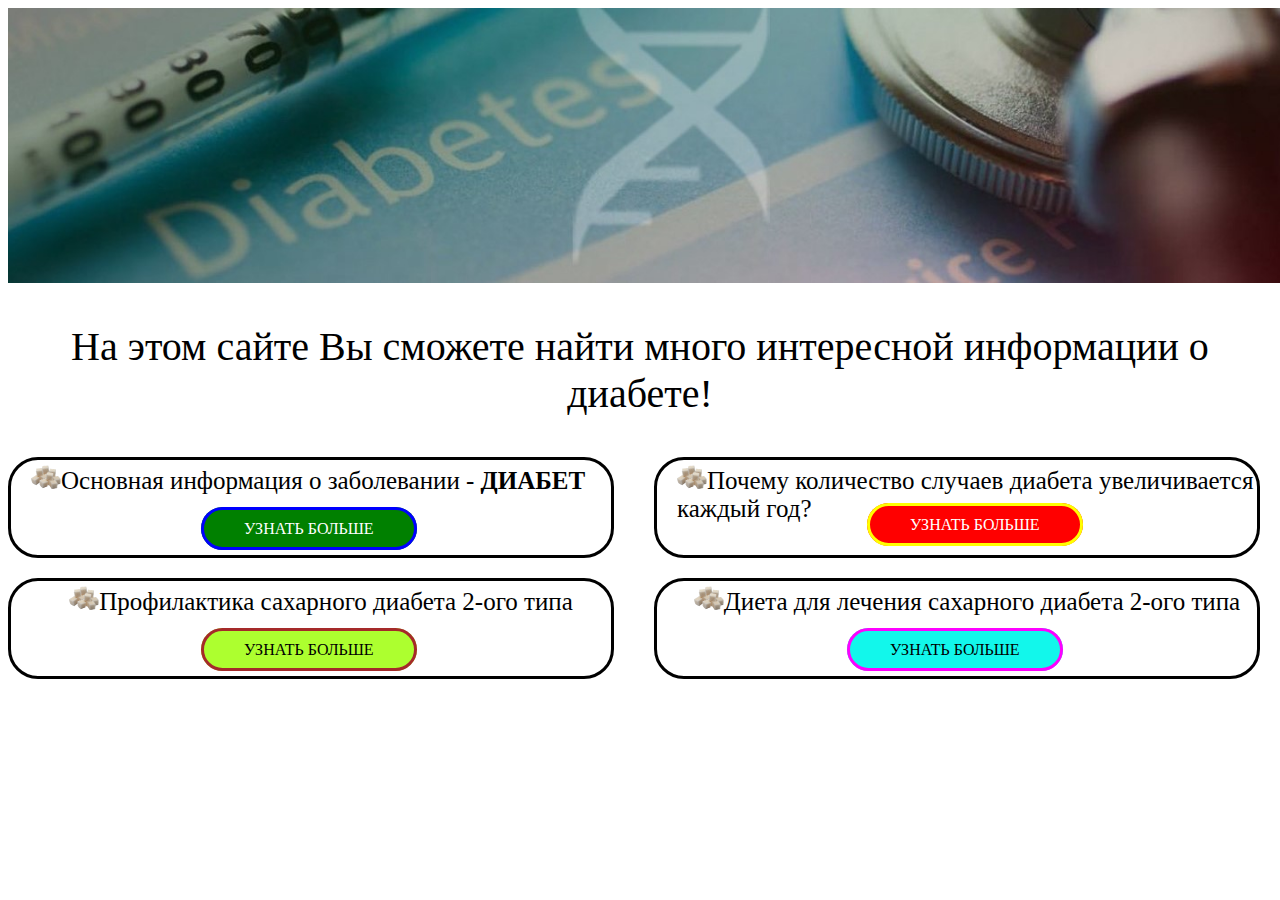
<file: index.html>
<html>
        <head><link rel="stylesheet" href="style.css"/></head>
        <header>
        <img src="diabetes 2.jpg">
        <p class="lol">На этом сайте Вы сможете найти много интересной информации о диабете!</p>
        </header>
        <div class="mouse">
        <div class="apple">
                <p class="pepa">Основная информация о заболевании - <b>ДИАБЕТ</b></p>
                <a href="arab.html" class="pon">УЗНАТЬ БОЛЬШЕ</a>
        </div>
        <div class="banana">
                <p class="pig">Почему количество случаев диабета увеличивается каждый год?</p>
                <a href="ashot.html" class="tip">УЗНАТЬ БОЛЬШЕ</a>
        </div>
        <div class="potato">
                <p class="figa">Профилактика сахарного диабета 2-ого типа</p>
                <a href="ananas.html" class="car">УЗНАТЬ БОЛЬШЕ</a>
        </div>
        <div class="tomato">
                <p class="track">Диета для лечения сахарного диабета 2-ого типа</p>
                <a href="pipets.html" class="sus">УЗНАТЬ БОЛЬШЕ</a>
        </div>
        </div>
</html>
</file>
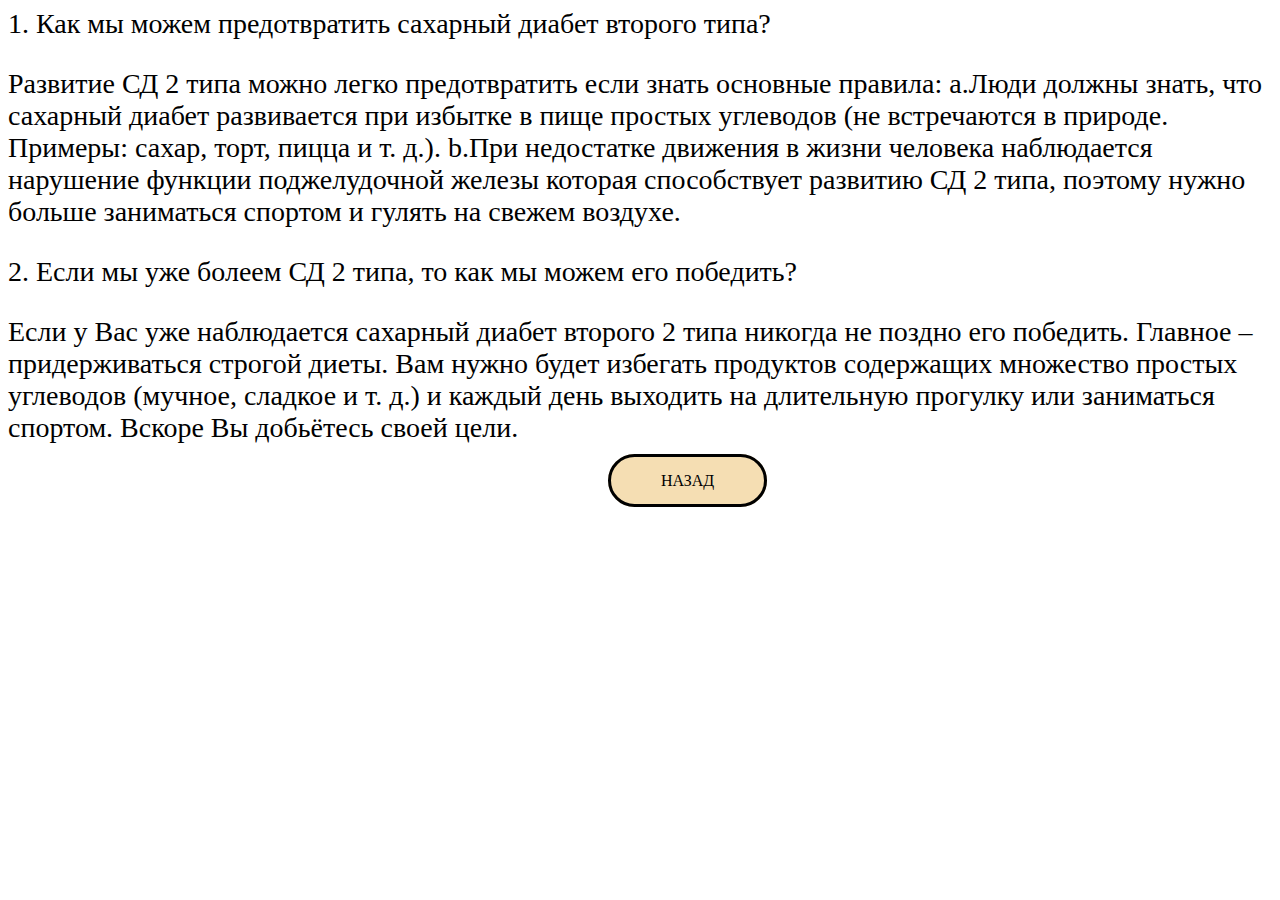
<file: ananas.html>
<html>
    <head><link rel="stylesheet" href="style1.css"/></head>
    <p>1.   Как мы можем предотвратить сахарный диабет второго типа?</p>	
    <p>Развитие СД 2 типа можно легко предотвратить если знать основные правила:
        a.Люди должны знать, что сахарный диабет развивается при избытке в пище простых углеводов (не встречаются в природе. Примеры: сахар, торт, пицца и т. д.).
        b.При недостатке движения в жизни человека наблюдается нарушение функции поджелудочной железы которая способствует развитию СД 2 типа, поэтому нужно больше заниматься спортом и гулять на свежем воздухе.</p>
    <p>2.   Если мы уже болеем СД 2 типа, то как мы можем его победить?</p>
    <p>Если у Вас уже наблюдается сахарный диабет второго 2 типа никогда не поздно его победить. Главное – придерживаться строгой диеты. Вам нужно будет избегать продуктов содержащих множество простых углеводов (мучное, сладкое и т. д.) и каждый день выходить на длительную прогулку или заниматься спортом. Вскоре Вы добьётесь своей цели.
        </p>
    <a href="index.html">НАЗАД</a>
</html>
</file>
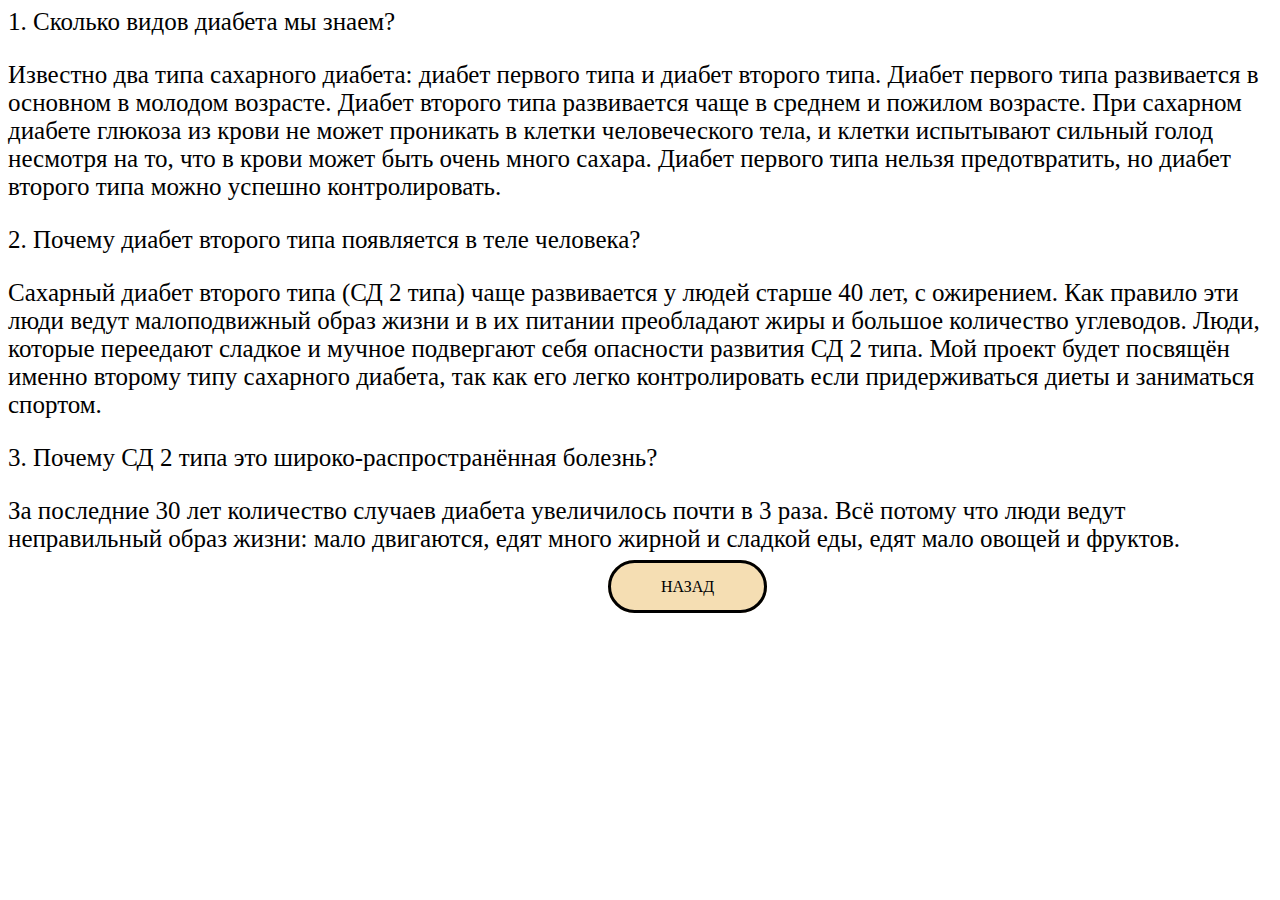
<file: arab.html>
<html>
    <head><link rel="stylesheet" href="style4.css"/></head>
    <p>1.  Сколько видов диабета мы знаем?</p>
    <p>Известно два типа сахарного диабета: диабет первого типа и диабет второго типа. Диабет первого типа развивается в основном в молодом возрасте. Диабет второго типа развивается чаще в среднем и пожилом возрасте. При сахарном диабете глюкоза из крови не может проникать в клетки человеческого тела, и клетки испытывают сильный голод несмотря на то, что в крови может быть очень много сахара. Диабет первого типа нельзя предотвратить, но диабет второго типа можно успешно контролировать.</p>
    <p>2.	Почему диабет второго типа появляется в теле человека?</p>
    <p>Сахарный диабет второго типа (СД 2 типа) чаще развивается у людей старше 40 лет, с ожирением. Как правило эти люди ведут малоподвижный образ жизни и в их питании преобладают жиры и большое количество углеводов. Люди, которые переедают сладкое и мучное подвергают себя опасности развития СД 2 типа. Мой проект будет посвящён именно второму типу сахарного диабета, так как его легко контролировать если придерживаться диеты и заниматься спортом.</p>
    <p>3.	Почему СД 2 типа это широко-распространённая болезнь?</p>	
    <p>За последние 30 лет количество случаев диабета увеличилось почти в 3 раза. Всё потому что люди ведут неправильный образ жизни: мало двигаются, едят много жирной и сладкой еды, едят мало овощей и фруктов.</p>
        </p>
    <a href="index.html">НАЗАД</a>
</html>
</file>
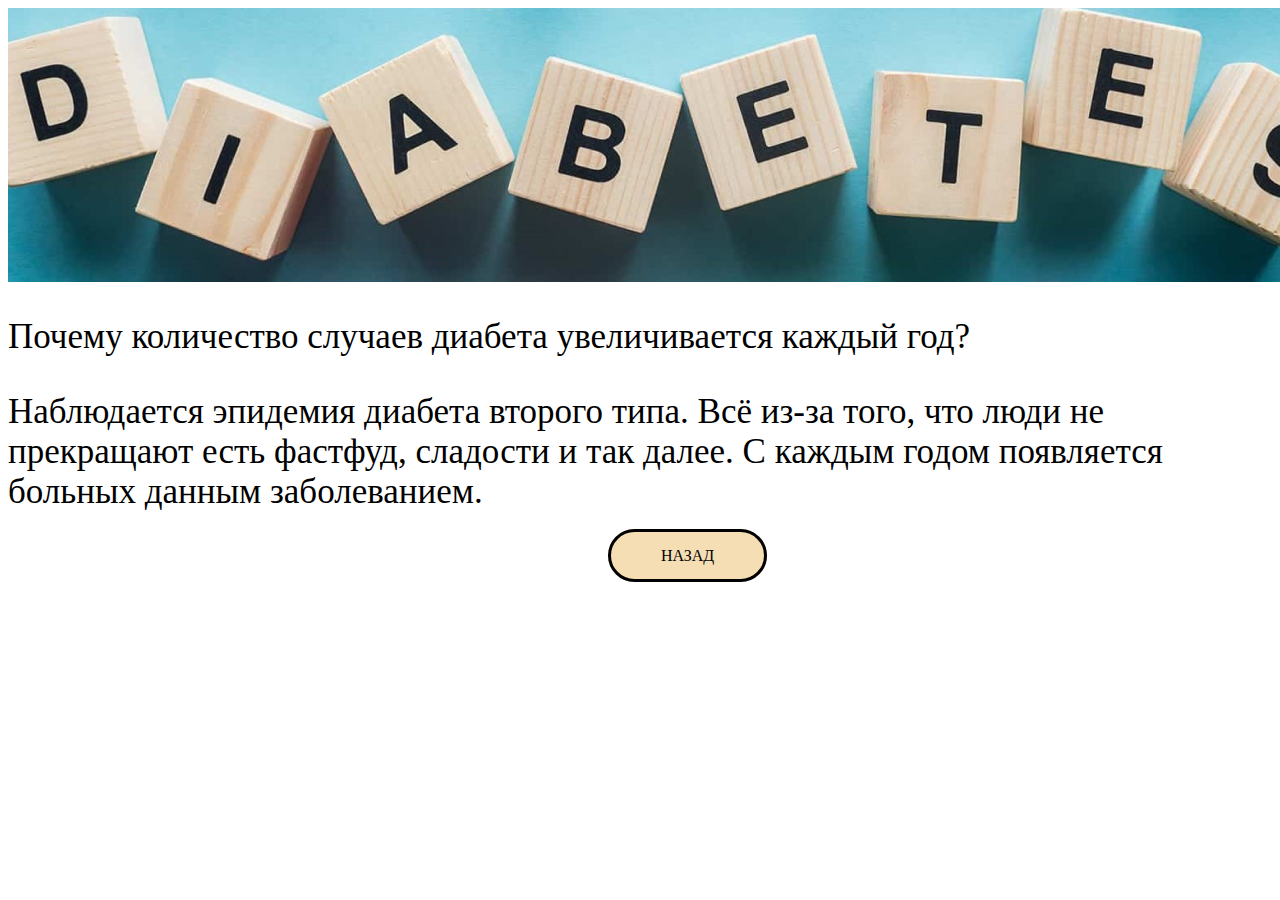
<file: ashot.html>
<html>
    <head><link rel="stylesheet" href="style3.css"/></head>
    <img src="sestrinskij-uhod-za- 1 (1).png">
    <p>Почему количество случаев диабета увеличивается каждый год?</p>	
    <p>Наблюдается эпидемия диабета второго типа. Всё из-за того, что люди не прекращают есть фастфуд, сладости и так далее. С каждым годом появляется больных данным заболеванием.
        </p>
    <a href="index.html">НАЗАД</a>
</html>
</file>
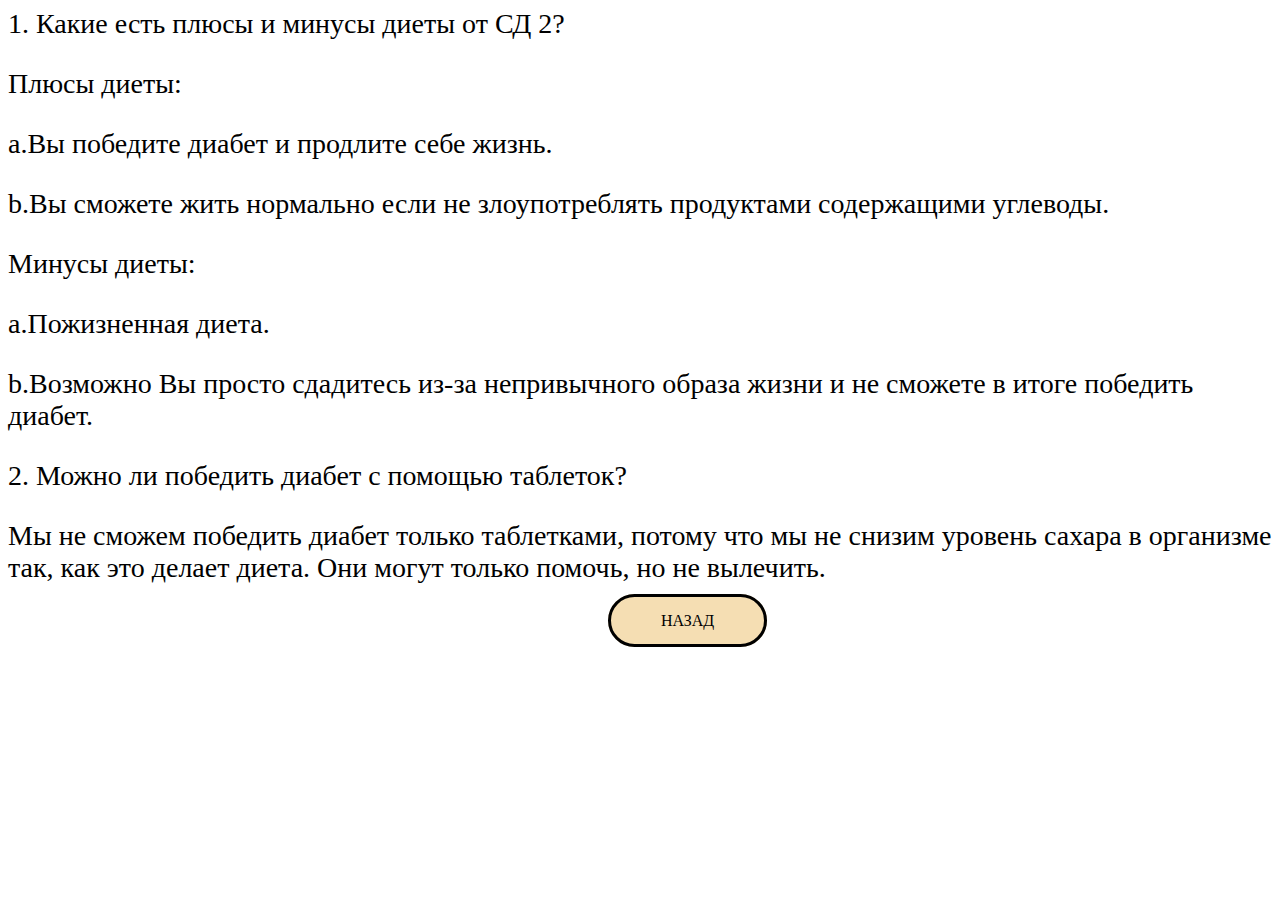
<file: pipets.html>
<html>
    <head><link rel="stylesheet" href="style2.css"/></head>
    <p>1.   Какие есть плюсы и минусы диеты от СД 2?</p>	
    <p>Плюсы диеты:</p>
    <p>a.Вы победите диабет и продлите себе жизнь.</p>
    <p>b.Вы сможете жить нормально если не злоупотреблять продуктами содержащими углеводы.</p>
    <p>Минусы диеты:</p>
    <p>a.Пожизненная диета.</p>
    <p>b.Возможно Вы просто сдадитесь из-за непривычного образа жизни и не сможете в итоге победить диабет.</p>
    <p>2.  Можно ли победить диабет с помощью таблеток?</p>
    <p>Мы не сможем победить диабет только таблетками, потому что мы не снизим уровень сахара в организме так, как это делает диета. Они могут только помочь, но не вылечить.
        </p>
    <a href="index.html">НАЗАД</a>
</html>
</file>
<file: style.css>
img {
    max-width: 1330px;
}

.apple {
    border: 3px solid black;
    border-radius: 30px;
    width:600px;
    height: 95px;
}

.lol {
    font-size: 40px;
    text-align: center;
}

.pon {
    text-decoration: none;
    border: 3px solid blue;
    background-color: green;
    color: white;
    border-radius: 30px;
    padding-top: 10px;
    padding-bottom: 10px;
    padding-left: 40px;
    padding-right: 40px;
    margin-left: 190px;
}

.pepa {
    margin-left: 20px;
    font-size: 25px;
    margin-top: 5px;
}

.potato {
    border: 3px solid black;
    border-radius: 30px;
    width:600px;
    height: 95px;
    float: left;
    margin-top: 20px;
}

.car {
    text-decoration: none;
    border: 3px solid brown;
    background-color: greenyellow;
    color: black;
    border-radius: 30px;
    padding-top: 10px;
    padding-bottom: 10px;
    padding-left: 40px;
    padding-right: 40px;
    margin-left: 190px;
}

.figa {
    margin-left: 20px;
    font-size: 25px;
    margin-top: 5px;
    text-align: center;
}

.banana {
    border: 3px solid black;
    border-radius: 30px;
    width:600px;
    height: 95px;
    float: right;
    margin-left: 40px;
}

.tip {
    text-decoration: none;
    border: 3px solid yellow;
    background-color: red;
    color: white;
    border-radius: 30px;
    padding-top: 10px;
    padding-bottom: 10px;
    padding-left: 40px;
    padding-right: 40px;
    position: relative;
    left: 210px;
    bottom: 32px;
}

.pig {
    margin-left: 20px;
    font-size: 25px;
    margin-top: 5px;
}

.tomato {
    border: 3px solid black;
    border-radius: 30px;
    width:600px;
    height: 95px;
    float: right;
    margin-top: 20px;
    margin-left: 40px;
}

.sus {
    text-decoration: none;
    border: 3px solid rgb(255, 0, 255);
    background-color: rgb(18, 247, 235);
    color: black;
    border-radius: 30px;
    padding-top: 10px;
    padding-bottom: 10px;
    padding-left: 40px;
    padding-right: 40px;
    margin-left: 190px;
}

.track {
    margin-left: 20px;
    font-size: 25px;
    margin-top: 5px;
    text-align: center;
}

.mouse {
    display: flex;
    flex-wrap: wrap;
}

.pig::before {
    content: url("yamaka\ 1.png");
}

.figa::before {
    content: url("yamaka\ 1.png");
}

.track::before {
    content: url("yamaka\ 1.png");
}

.pepa::before {
    content: url("yamaka\ 1.png");
}

.pon:hover {
    border: 3px solid green;
    background-color: blue;
}

.tip:hover {
    border: 3px solid red;
    background-color: yellow;
    color: black;
}

.car:hover {
    border: 3px solid greenyellow;
    background-color: brown;
    color: white;
}

.sus:hover {
    border: 3px solid rgb(18, 247, 235);
    background-color: rgb(255, 0, 255);
}
</file>
<file: style1.css>
a {   
    text-decoration: none;
    border: 3px solid black;
    background-color: wheat;
    color: black;
    border-radius: 30px;
    padding-top: 15px;
    padding-bottom: 15px;
    padding-left: 50px;
    padding-right: 50px;
    margin-left: 600px;
}

a:hover {
    border: 5px solid wheat;
    background-color: black;
    color: white;
}

p {
    font-size: 28px;
}
</file>
<file: style4.css>
a {   
    text-decoration: none;
    border: 3px solid black;
    background-color: wheat;
    color: black;
    border-radius: 30px;
    padding-top: 15px;
    padding-bottom: 15px;
    padding-left: 50px;
    padding-right: 50px;
    margin-left: 600px;
}

a:hover {
    border: 5px solid wheat;
    background-color: black;
    color: white;
}

p {
    font-size: 25px;
}
</file>
<file: style3.css>
a {   
    text-decoration: none;
    border: 3px solid black;
    background-color: wheat;
    color: black;
    border-radius: 30px;
    padding-top: 15px;
    padding-bottom: 15px;
    padding-left: 50px;
    padding-right: 50px;
    margin-left: 600px;
}

a:hover {
    border: 5px solid wheat;
    background-color: black;
    color: white;
}

p {
    font-size: 35px;
}
</file>
<file: style2.css>
a {   
    text-decoration: none;
    border: 3px solid black;
    background-color: wheat;
    color: black;
    border-radius: 30px;
    padding-top: 15px;
    padding-bottom: 15px;
    padding-left: 50px;
    padding-right: 50px;
    margin-left: 600px;
}

a:hover {
    border: 5px solid wheat;
    background-color: black;
    color: white;
}

p {
    font-size: 28px;
}
</file>
